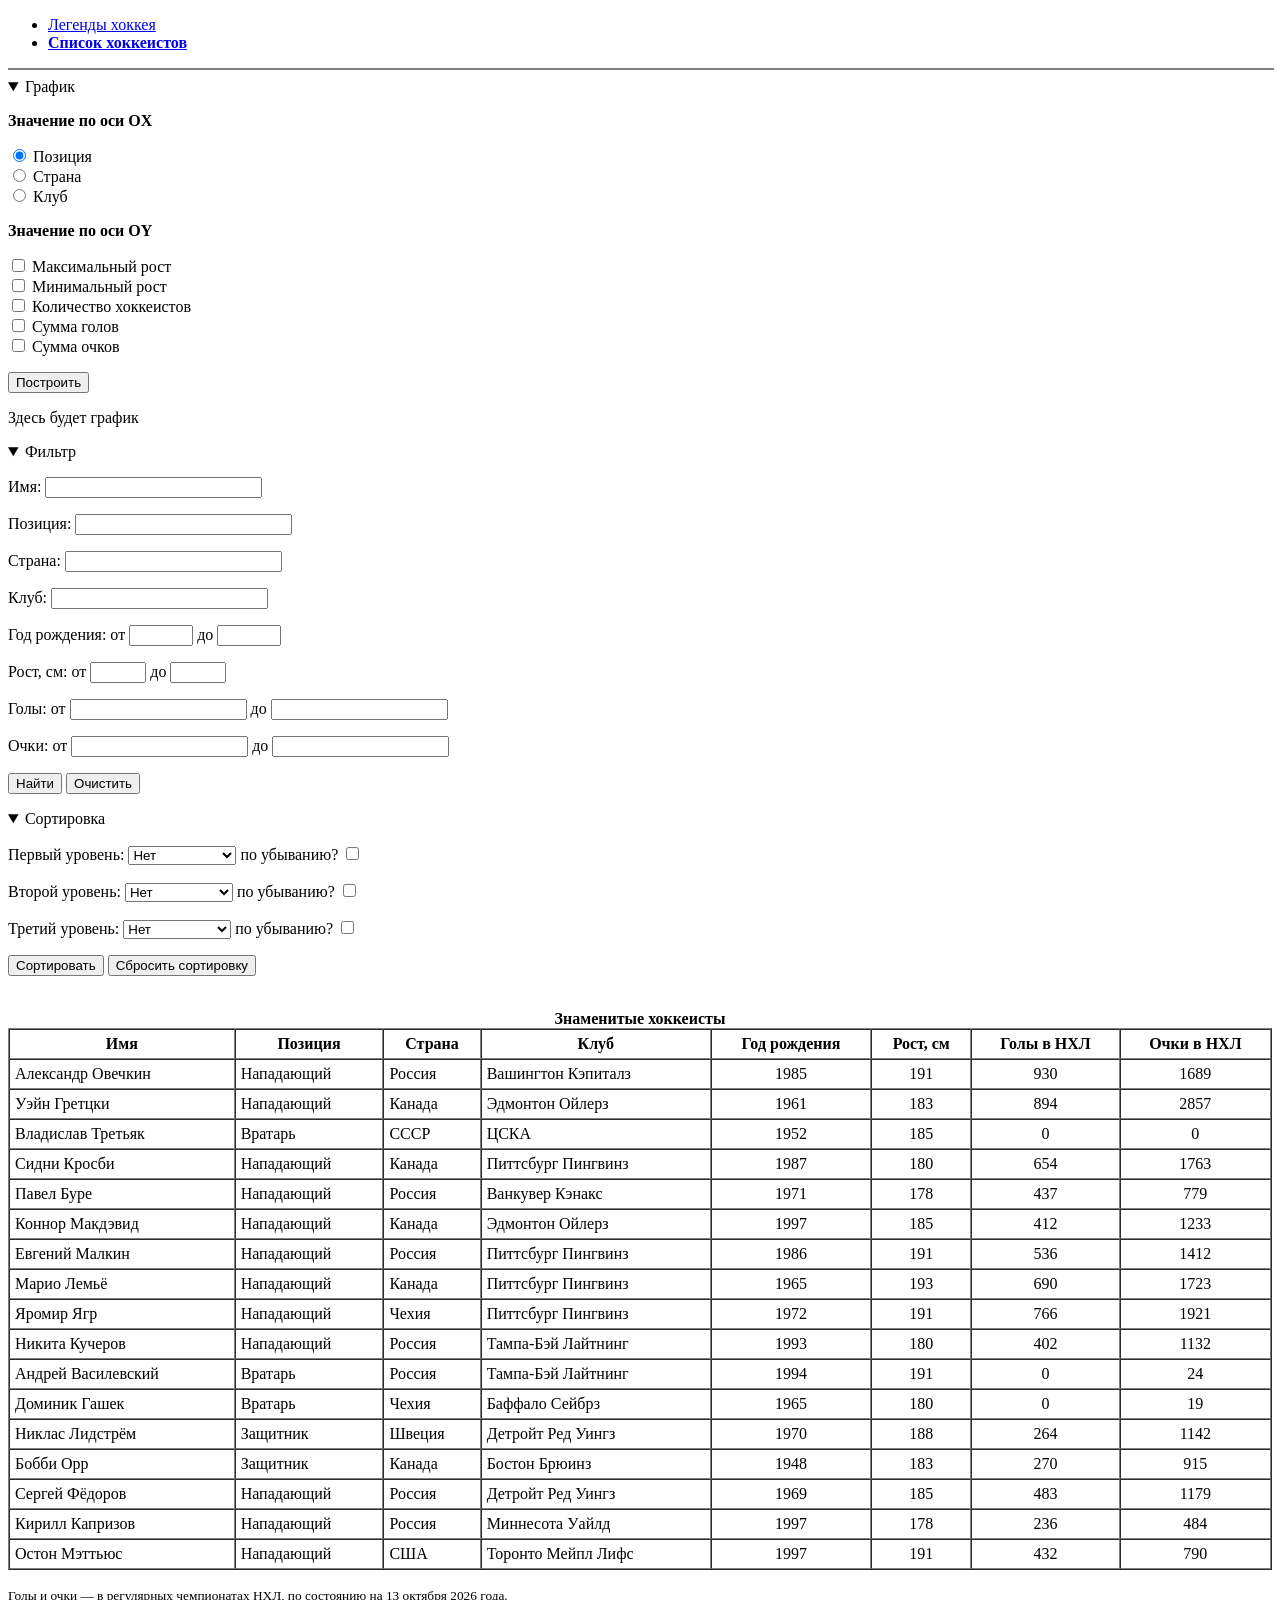
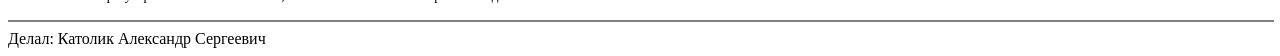
<file: table.html>
<!DOCTYPE html>
<html lang="ru">
<head>
  <meta charset="UTF-8">
  <title>Список хоккеистов</title>
</head>
<body>

  <header>
    <nav>
      <ul>
        <li><a href="index.html">Легенды хоккея</a></li>
        <li><a href="table.html"><b>Список хоккеистов</b></a></li>
      </ul>
    </nav>
  </header>

  <hr size="2" width="100%" noshade>

  <main>

    <details open>
      <summary>График</summary>
      <form name="chart" action="#" method="get">
        <p><b>Значение по оси OX</b></p>
        <p>
          <input type="radio" name="ox" id="ox_position" value="position" checked>
          <label for="ox-position">Позиция</label><br>
          <input type="radio" name="ox" id="ox-country" value="country">
          <label for="ox_country">Страна</label><br>
          <input type="radio" name="ox" id="ox-club" value="club">
          <label for="ox-club">Клуб</label>
        </p>

        <p><b>Значение по оси OY</b></p>
        <p>
          <input type="checkbox" name="oy" id="oy-max" value="max">
          <label for="oy-max">Максимальный рост</label><br>
          <input type="checkbox" name="oy" id="oy-min" value="min">
          <label for="oy-min">Минимальный рост</label><br>
          <input type="checkbox" name="oy" id="oy-count" value="count">
          <label for="oy-count">Количество хоккеистов</label><br>
          <input type="checkbox" name="oy" id="oy-goals" value="goals">
          <label for="oy-goals">Сумма голов</label><br>
          <input type="checkbox" name="oy" id="oy-points" value="points">
          <label for="oy-points">Сумма очков</label>
        </p>

        <p><input type="button" value="Построить"></p>
      </form>
      <p>Здесь будет график</p>
    </details>

    <details open>
      <summary>Фильтр</summary>
      <form name="filter" action="#" method="get">
        <p><label>Имя: <input type="text" name="name" size="25"></label></p>
        <p><label>Позиция: <input type="text" name="position" size="25"></label></p>
        <p><label>Страна: <input type="text" name="country" size="25"></label></p>
        <p><label>Клуб: <input type="text" name="club" size="25"></label></p>
        <p>
          Год рождения: от <input type="number" name="yearFrom" min="1900" max="2026">
          до <input type="number" name="yearTo" min="1900" max="2026">
        </p>
        <p>
          Рост, см: от <input type="number" name="heightFrom" min="150" max="220">
          до <input type="number" name="heightTo" min="150" max="220">
        </p>
        <p>
          Голы: от <input type="number" name="goalsFrom" min="0">
          до <input type="number" name="goalsTo" min="0">
        </p>
        <p>
          Очки: от <input type="number" name="pointsFrom" min="0">
          до <input type="number" name="pointsTo" min="0">
        </p>
        <p>
          <input type="button" value="Найти">
          <input type="reset" value="Очистить">
        </p>
      </form>
    </details>

    <details open>
      <summary>Сортировка</summary>
      <form name="sort" action="#" method="get">
        <p>
          <label for="sort1">Первый уровень:</label>
          <select name="sort1" id="sort1">
            <option value="0" selected>Нет</option>
            <option value="1">Имя</option>
            <option value="2">Позиция</option>
            <option value="3">Страна</option>
            <option value="4">Клуб</option>
            <option value="5">Год рождения</option>
            <option value="6">Рост</option>
            <option value="7">Голы</option>
            <option value="8">Очки</option>
          </select>
          <label>по убыванию? <input type="checkbox" name="desc1"></label>
        </p>
        <p>
          <label for="sort2">Второй уровень:</label>
          <select name="sort2" id="sort2">
            <option value="0" selected>Нет</option>
            <option value="1">Имя</option>
            <option value="2">Позиция</option>
            <option value="3">Страна</option>
            <option value="4">Клуб</option>
            <option value="5">Год рождения</option>
            <option value="6">Рост</option>
            <option value="7">Голы</option>
            <option value="8">Очки</option>
          </select>
          <label>по убыванию? <input type="checkbox" name="desc2"></label>
        </p>
        <p>
          <label for="sort3">Третий уровень:</label>
          <select name="sort3" id="sort3">
            <option value="0" selected>Нет</option>
            <option value="1">Имя</option>
            <option value="2">Позиция</option>
            <option value="3">Страна</option>
            <option value="4">Клуб</option>
            <option value="5">Год рождения</option>
            <option value="6">Рост</option>
            <option value="7">Голы</option>
            <option value="8">Очки</option>
          </select>
          <label>по убыванию? <input type="checkbox" name="desc3"></label>
        </p>
        <p>
          <input type="button" value="Сортировать">
          <input type="reset" value="Сбросить сортировку">
        </p>
      </form>
    </details>

    <br>

    <table border="1" cellpadding="5" cellspacing="0" width="100%">
      <caption><b>Знаменитые хоккеисты</b></caption>
      <thead>
        <tr>
          <th>Имя</th>
          <th>Позиция</th>
          <th>Страна</th>
          <th>Клуб</th>
          <th>Год рождения</th>
          <th>Рост, см</th>
          <th>Голы в НХЛ</th>
          <th>Очки в НХЛ</th>
        </tr>
      </thead>
      <tbody>
        <tr><td>Александр Овечкин</td><td>Нападающий</td><td>Россия</td><td>Вашингтон Кэпиталз</td><td align="center">1985</td><td align="center">191</td><td align="center">930</td><td align="center">1689</td></tr>
        <tr><td>Уэйн Гретцки</td><td>Нападающий</td><td>Канада</td><td>Эдмонтон Ойлерз</td><td align="center">1961</td><td align="center">183</td><td align="center">894</td><td align="center">2857</td></tr>
        <tr><td>Владислав Третьяк</td><td>Вратарь</td><td>СССР</td><td>ЦСКА</td><td align="center">1952</td><td align="center">185</td><td align="center">0</td><td align="center">0</td></tr>
        <tr><td>Сидни Кросби</td><td>Нападающий</td><td>Канада</td><td>Питтсбург Пингвинз</td><td align="center">1987</td><td align="center">180</td><td align="center">654</td><td align="center">1763</td></tr>
        <tr><td>Павел Буре</td><td>Нападающий</td><td>Россия</td><td>Ванкувер Кэнакс</td><td align="center">1971</td><td align="center">178</td><td align="center">437</td><td align="center">779</td></tr>
        <tr><td>Коннор Макдэвид</td><td>Нападающий</td><td>Канада</td><td>Эдмонтон Ойлерз</td><td align="center">1997</td><td align="center">185</td><td align="center">412</td><td align="center">1233</td></tr>
        <tr><td>Евгений Малкин</td><td>Нападающий</td><td>Россия</td><td>Питтсбург Пингвинз</td><td align="center">1986</td><td align="center">191</td><td align="center">536</td><td align="center">1412</td></tr>
        <tr><td>Марио Лемьё</td><td>Нападающий</td><td>Канада</td><td>Питтсбург Пингвинз</td><td align="center">1965</td><td align="center">193</td><td align="center">690</td><td align="center">1723</td></tr>
        <tr><td>Яромир Ягр</td><td>Нападающий</td><td>Чехия</td><td>Питтсбург Пингвинз</td><td align="center">1972</td><td align="center">191</td><td align="center">766</td><td align="center">1921</td></tr>
        <tr><td>Никита Кучеров</td><td>Нападающий</td><td>Россия</td><td>Тампа-Бэй Лайтнинг</td><td align="center">1993</td><td align="center">180</td><td align="center">402</td><td align="center">1132</td></tr>
        <tr><td>Андрей Василевский</td><td>Вратарь</td><td>Россия</td><td>Тампа-Бэй Лайтнинг</td><td align="center">1994</td><td align="center">191</td><td align="center">0</td><td align="center">24</td></tr>
        <tr><td>Доминик Гашек</td><td>Вратарь</td><td>Чехия</td><td>Баффало Сейбрз</td><td align="center">1965</td><td align="center">180</td><td align="center">0</td><td align="center">19</td></tr>
        <tr><td>Никлас Лидстрём</td><td>Защитник</td><td>Швеция</td><td>Детройт Ред Уингз</td><td align="center">1970</td><td align="center">188</td><td align="center">264</td><td align="center">1142</td></tr>
        <tr><td>Бобби Орр</td><td>Защитник</td><td>Канада</td><td>Бостон Брюинз</td><td align="center">1948</td><td align="center">183</td><td align="center">270</td><td align="center">915</td></tr>
        <tr><td>Сергей Фёдоров</td><td>Нападающий</td><td>Россия</td><td>Детройт Ред Уингз</td><td align="center">1969</td><td align="center">185</td><td align="center">483</td><td align="center">1179</td></tr>
        <tr><td>Кирилл Капризов</td><td>Нападающий</td><td>Россия</td><td>Миннесота Уайлд</td><td align="center">1997</td><td align="center">178</td><td align="center">236</td><td align="center">484</td></tr>
        <tr><td>Остон Мэттьюс</td><td>Нападающий</td><td>США</td><td>Торонто Мейпл Лифс</td><td align="center">1997</td><td align="center">191</td><td align="center">432</td><td align="center">790</td></tr>
      </tbody>
    </table>
    <p><small>Голы и очки — в регулярных чемпионатах НХЛ, по состоянию на 13 октября 2026 года.</small></p>

  </main>

  <hr size="2" width="100%" noshade>

  <footer>
    Делал: Католик Александр Сергеевич
  </footer>

</body>
</html>
</file>
